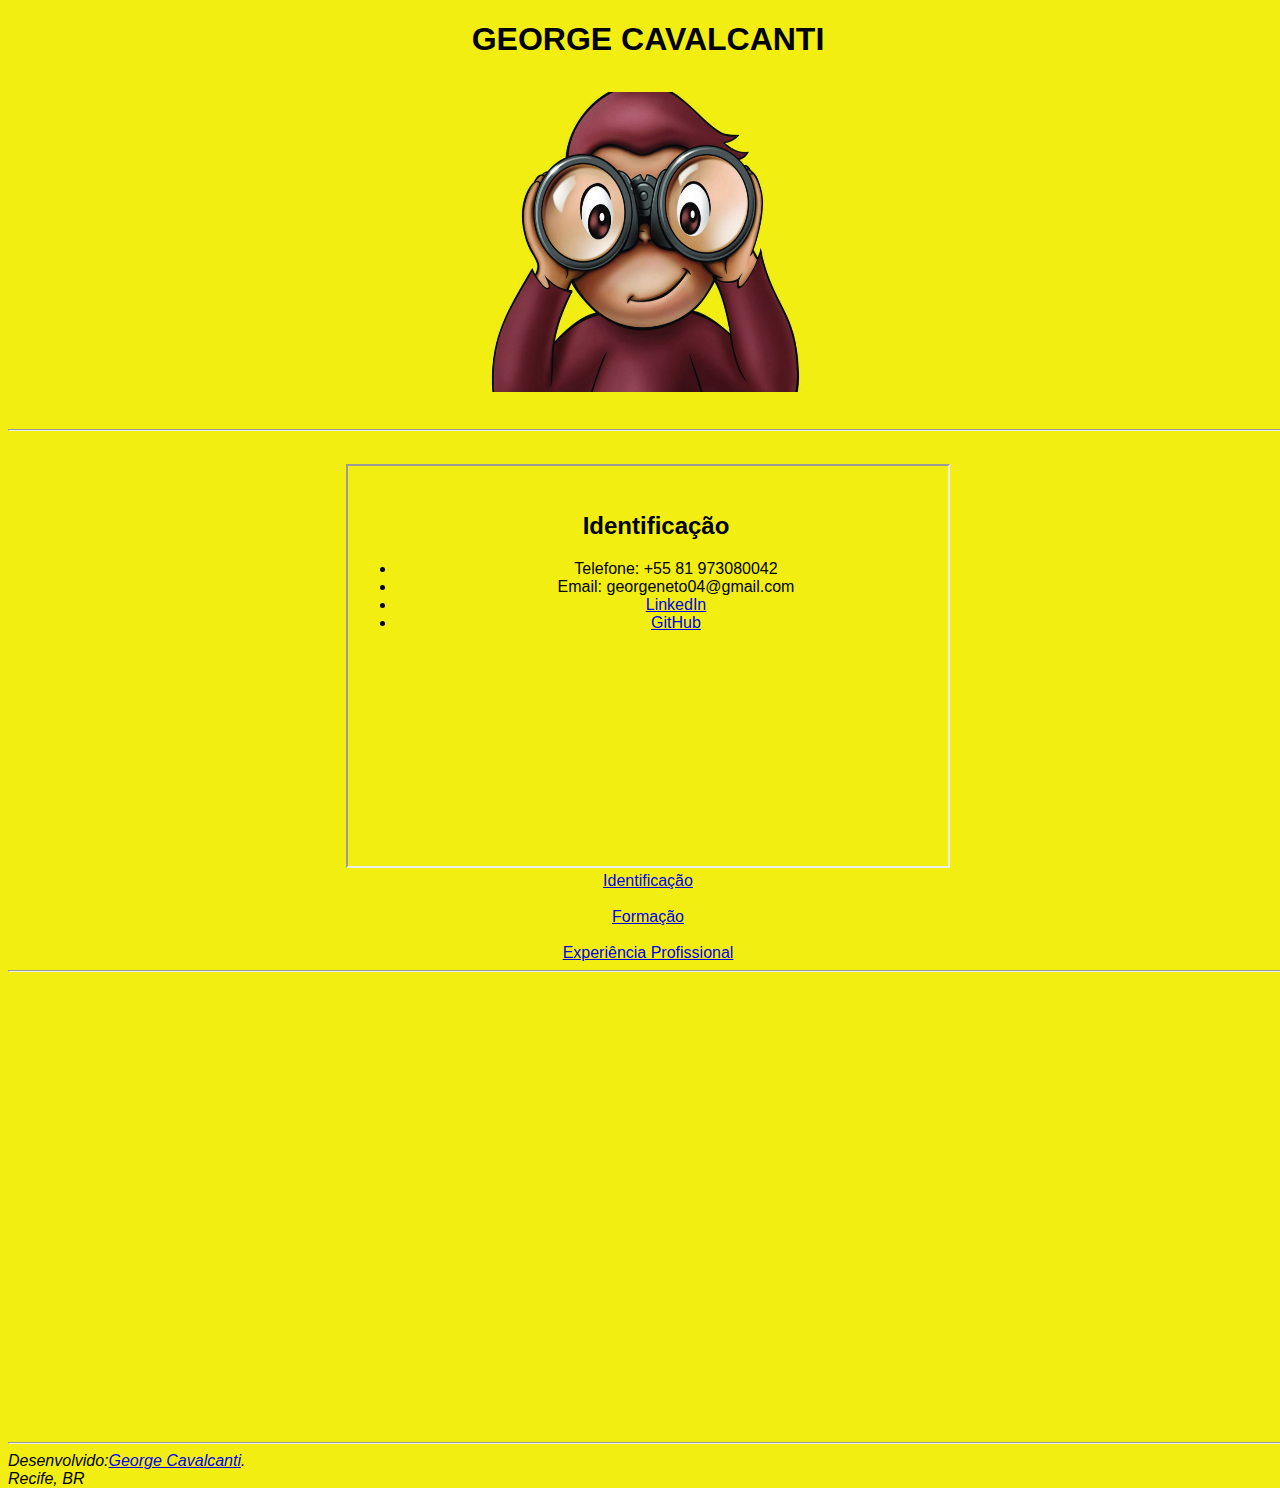
<file: Ex 2 - html/index.html>
<!DOCTYPE html>
<html lang="en">
<head> 
    <meta charset="UTF-8">
    <meta http-equiv="X-UA-Compatible" content="IE=edge">
    <meta name="viewport" content="width=device-width, initial-scale=1.0">
    <title>Currículo George</title>
    <link rel="stylesheet" href="style.css"
</head>
<body>
    <div id="apresentacao">
     <center>      
     <h1>GEORGE CAVALCANTI</h1>
     <h1 style="font-size: 50px; font-family: 'Poppins', sans-serif;"
      <div class=logo> 
      <img src="curioso.jpg" alt="George" width="500" height="300">
       <hr>
     </center>  
    </div>   

       <center>
 <iframe src="identificacao.html" width="600px" height="400px" name="main"></iframe>
<a href="identificacao.html" target="main"> <br>Identificação </br> </a> 
<a href="formacao.html" target="main"> <br> Formação </br> </a> 
<a href="experienciaprof.html" target="main"> <br> Experiência Profissional </br> </a>
    <hr>
         
    <div id="mapaEnd">
      </center>

      
        <center>
         <iframe src="https://www.google.com/maps/embed?pb=!1m18!1m12!1m3!1d3950.4793320284557!2d-34.88741928571189!3d-8.05248918266852!2m3!1f0!2f0!3f0!3m2!1i1024!2i768!4f13.1!3m3!1m2!1s0x7ab1997eb26b1bb%3A0x38559aaa17ddef7c!2sFaculdade%20Senac%20Pernambuco!5e0!3m2!1spt-BR!2sbr!4v1662042851084!5m2!1spt-BR!2sbr" width="600" height="450" style="border:0;" allowfullscreen="" loading="lazy" referrerpolicy="no-referrer-when-downgrade"></iframe>
        </center>
        <hr>
    </div>

     <div id="footer">
             <address>
                Desenvolvido:<a href="georgecmneto@fac.pe.senac.br">George Cavalcanti</a>.<br>
               Recife, BR
            </address>
    </div>

  
</body>
 
</html>
</file>
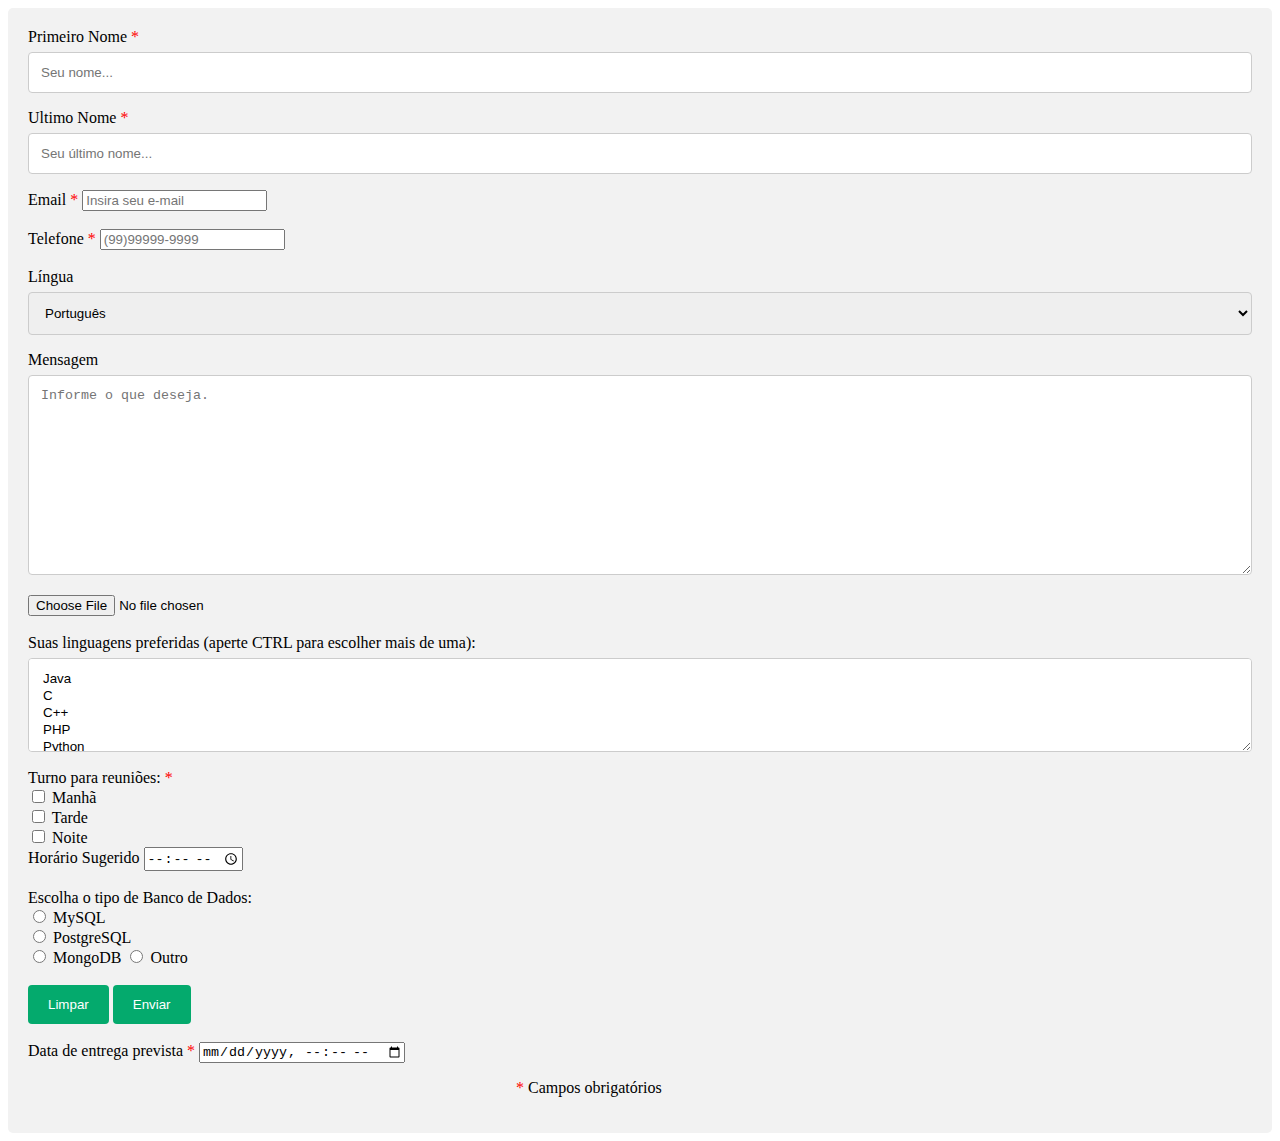
<file: Formulario/index.html>
<!DOCTYPE html>
<html>

  <head>
  <meta charset="utf-8">
  <meta name="viewport" content="width=device-width">
  <title>replit</title>
  <link href="style.css" rel="stylesheet" type="text/css" />
    </head>
    
<div class="container">
  <form action="form">               

    <!--primeiro nome-->
    
    <label for="fname">Primeiro Nome</label> <label for="fname"                      style="color:red">*</label>

    
    <input type="text" id="fname" name="firstname" placeholder="Seu nome...">

    <!--ultimo nome-->
    <label for="lname">Ultimo Nome </label> <label for="lname"                      style="color:red">*</label>
    <input type="text" id="lname" name="lastname" placeholder="Seu último nome...">

    <!--email-->
    <label for="1email">Email</label> <label for="email"                      style="color:red">*</label>
    <input type="email" placeholder="Insira seu e-mail"
    <br> <br> <br>
    
    <!--telefone -->
    <label for="telefone">Telefone</label> <label for="telefone"                      style="color:red">*</label>
    <input type="tel" id="phone" name="telefone" pattern="[+]{55}{81}[0-9]{11,14}"     required placeholder="(99)99999-9999">
    <br> <br>

    <!--lingua-->
    <label for="language">Língua</label>
    <select id="language" name="language">
      <option value="html">Português</option>
      <option value="css">Inglês</option>
      <option value="js">Espanhol</option>
    </select>

    <!--mensagem-->
    <label for="subject">Mensagem</label>
    <textarea id="subject" name="subject" placeholder="Informe o que deseja."         style="height:200px"></textarea>

    <!--arquivo-->
    <input type="file">
    <br> <br>

    <!--opcoes-->
    <label for="opcoes">Suas linguagens preferidas (aperte CTRL para escolher mais de uma):</label>

    <select id="opcoes" id="opcoes" multiple>>
    <option value="Java">Java</option>
    <option value="C">C</option>
    <option value="C++">C++</option>
    <option value="PHP">PHP</option>
    <option value="Python">Python</option> 
    </select>

    <!--checkbox-->
    <label for="checkbox">Turno para reuniões: </label> <label for="checkbox"                      style="color:red">*</label>
    <br>
    <input type="checkbox" id="1manha" name="manhã" value="manha">
    <label for="1manha"> Manhã</label><br>
    <input type="checkbox" id="1tarde" name="tarde" value="tarde">
    <label for="1tarde"> Tarde</label><br>
    <input type="checkbox" id="1noite" name="noite" value="noite">
    <label for="1noite"> Noite</label><br>
    

    <!--horariosugerido-->
     <label for="time">Horário Sugerido  </label>
     <input type="time">
    <br> <br>
    
    <!--tipobanco-->
    <label for="tipobanco">Escolha o tipo de Banco de Dados:</label>
    <br> 
    <input type="radio" id="mysql" name="fav_language" value="MySQL">
    <label for="html">MySQL</label><br>
    <input type="radio" id="postgresql" name="fav_language" value="PostgreSQL">
    <label for="css">PostgreSQL</label><br>
    <input type="radio" id="mongodb" name="fav_language" value="MongoDB">
    <label for="javascript">MongoDB</label>
    <input type="radio" id="outro" name="fav_language" value="Outro">
    <label for="javascript">Outro</label>
    <br> <br>

    <!--enviarOUlimpar-->
    <input type="reset" value="Limpar">
    <input type="submit" value="Enviar">
    <br> <br>

    <!--dataentrega-->
    <label for="date">Data de entrega prevista </label> <label for="date"                      style="color:red">*</label>
    <input type="datetime-local">


    <p>&nbsp &nbsp &nbsp &nbsp &nbsp &nbsp &nbsp &nbsp &nbsp &nbsp &nbsp &nbsp       &nbsp &nbsp &nbsp &nbsp &nbsp &nbsp &nbsp &nbsp &nbsp &nbsp &nbsp &nbsp          &nbsp &nbsp &nbsp &nbsp &nbsp &nbsp &nbsp &nbsp &nbsp &nbsp &nbsp &nbsp          &nbsp &nbsp &nbsp &nbsp &nbsp &nbsp &nbsp &nbsp &nbsp &nbsp &nbsp &nbsp          &nbsp &nbsp &nbsp &nbsp &nbsp &nbsp &nbsp &nbsp &nbsp &nbsp &nbsp &nbsp          &nbsp  <label for="campos"style="color:red">*</label> Campos obrigatórios</p>


    
  </form>
  
</div>
</file>
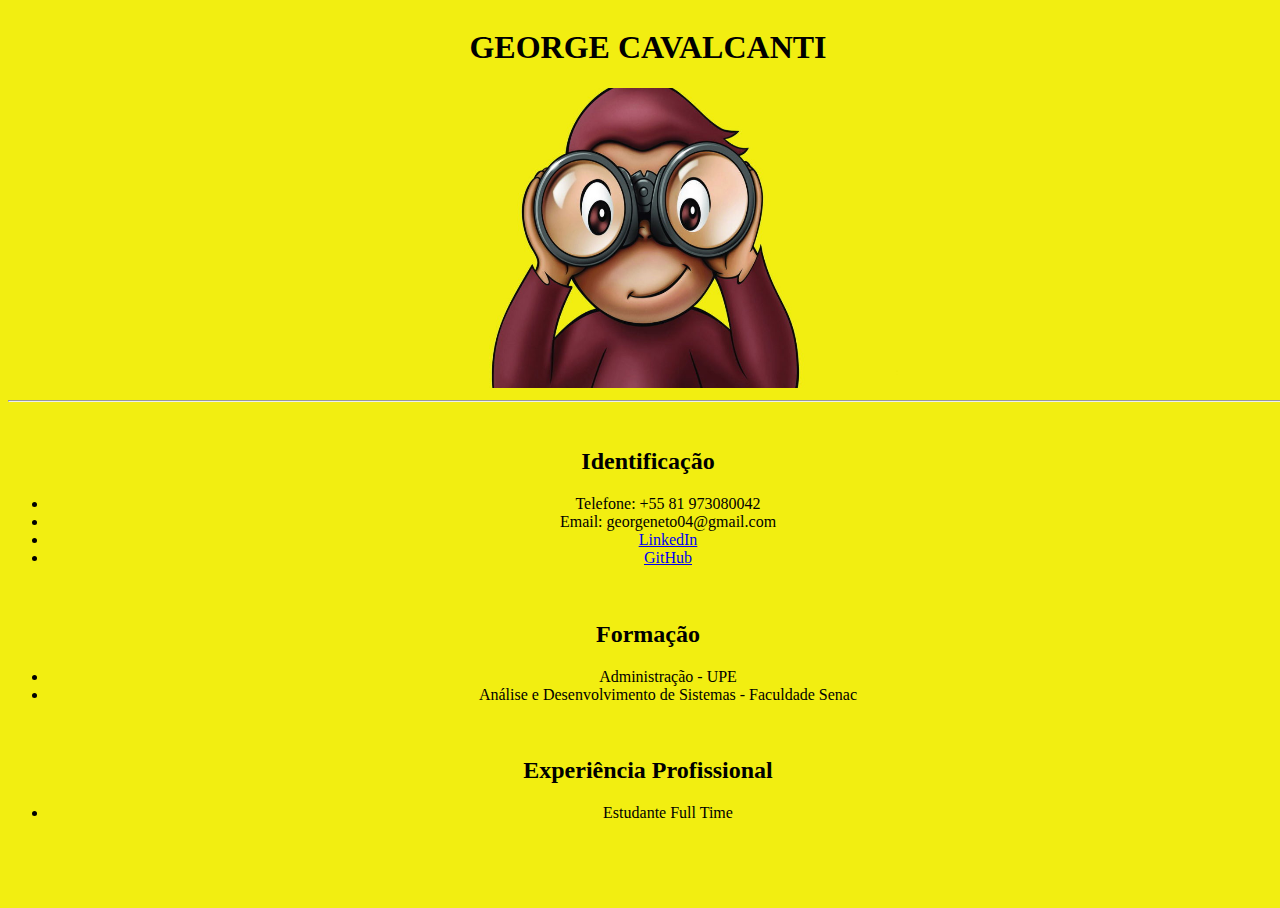
<file: code/curriculo.html>
<!DOCTYPE html>
<html lang="en">
<head>
    <center> 
    <meta charset="UTF-8">
    <meta http-equiv="X-UA-Compatible" content="IE=edge">
    <meta name="viewport" content="width=device-width, initial-scale=1.0">
    <title>Currículo George</title>
    <link rel="stylesheet" href="style.css"
</head>
<body>
    <div id="apresentacao">
     <center>      
     <h1>GEORGE CAVALCANTI</h1>
      <div class=logo> 
      <img src="curioso.jpg" alt="George" width="500" height="300">
       <hr>
     </center>  
    </div>

    <div id="identificacao">
        <br>
        <h2>Identificação</h2>
        <ul> 
                <li><a> Telefone: +55 81 973080042 </a></li>
                <li><a> Email: georgeneto04@gmail.com </a></li>
                <li><a href="https://www.linkedin.com/in/george-maciel-7b9428219">LinkedIn</a></li>
                <li><a href="#">GitHub</a></li>
        </ul>
    </div>

    <div id="formacao">
        <br>
        <h2>Formação</h2>
        <ul> 
                <li><a>Administração - UPE  </a></li>
                <li><a>Análise e Desenvolvimento de Sistemas - Faculdade Senac</a></li>
        </ul>
    </div>

    <div id="experienciaprof">
        <br>
        <h2>Experiência Profissional</h2>
        <ul> 
                <li><a> Estudante Full Time </a></li>
        </ul>
    </div>
</center>

</body>
</html>
</file>
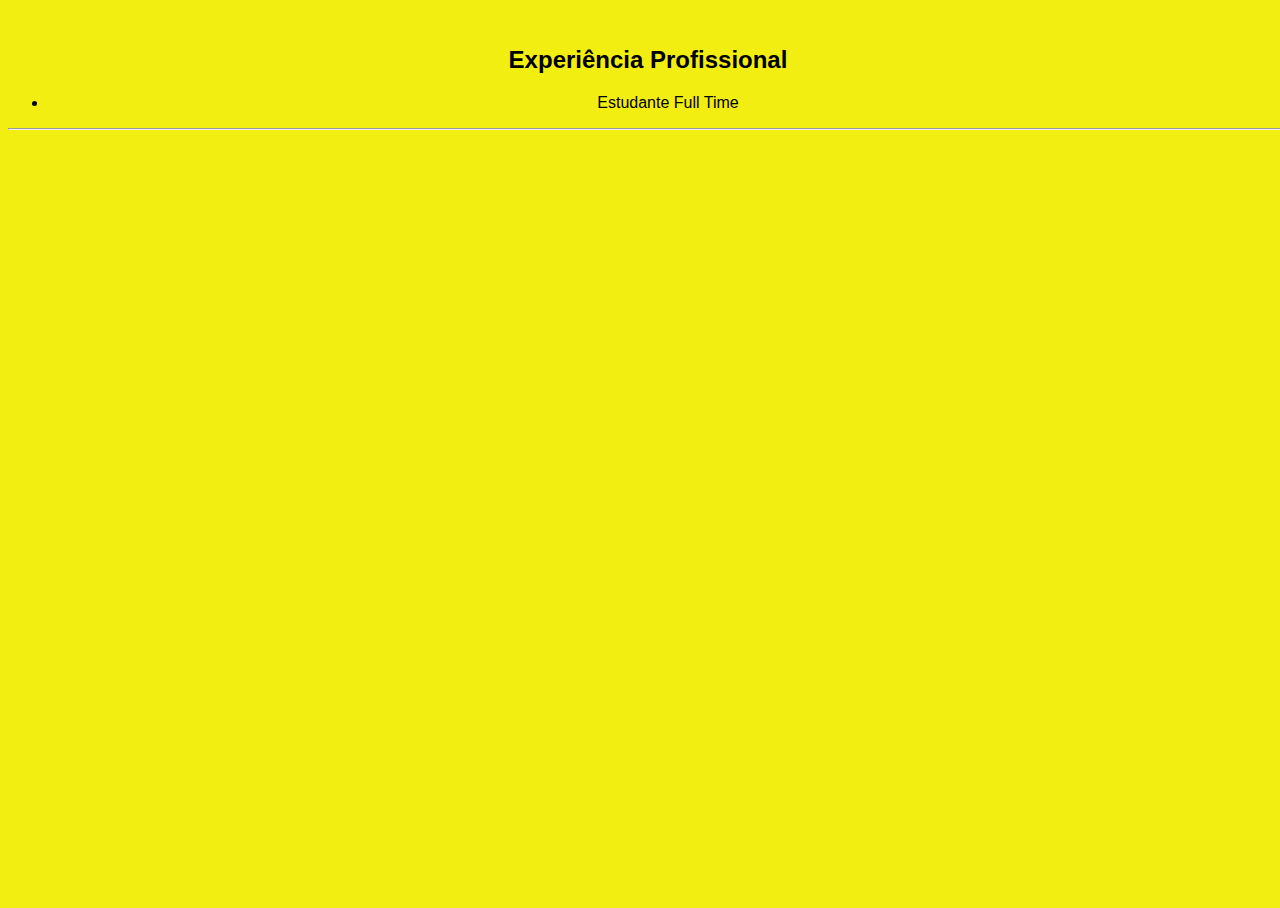
<file: Ex 2 - html/experienciaprof.html>
<!DOCTYPE html>
<html lang="en">
<head> 
    <meta charset="UTF-8">
    <meta http-equiv="X-UA-Compatible" content="IE=edge">
    <meta name="viewport" content="width=device-width, initial-scale=1.0">
    <title>Currículo George</title>
    <link rel="stylesheet" href="style.css"
</head>
<body>
    <div id="experienciaprof">
        <center>
        <br>
        <h2>Experiência Profissional</h2>
        <ul> 
                <li><a> Estudante Full Time </a></li>
        </ul>
        </center>
    </div>
        </tr>
            </table>
        </center>
        <hr>
    </div>
</file>
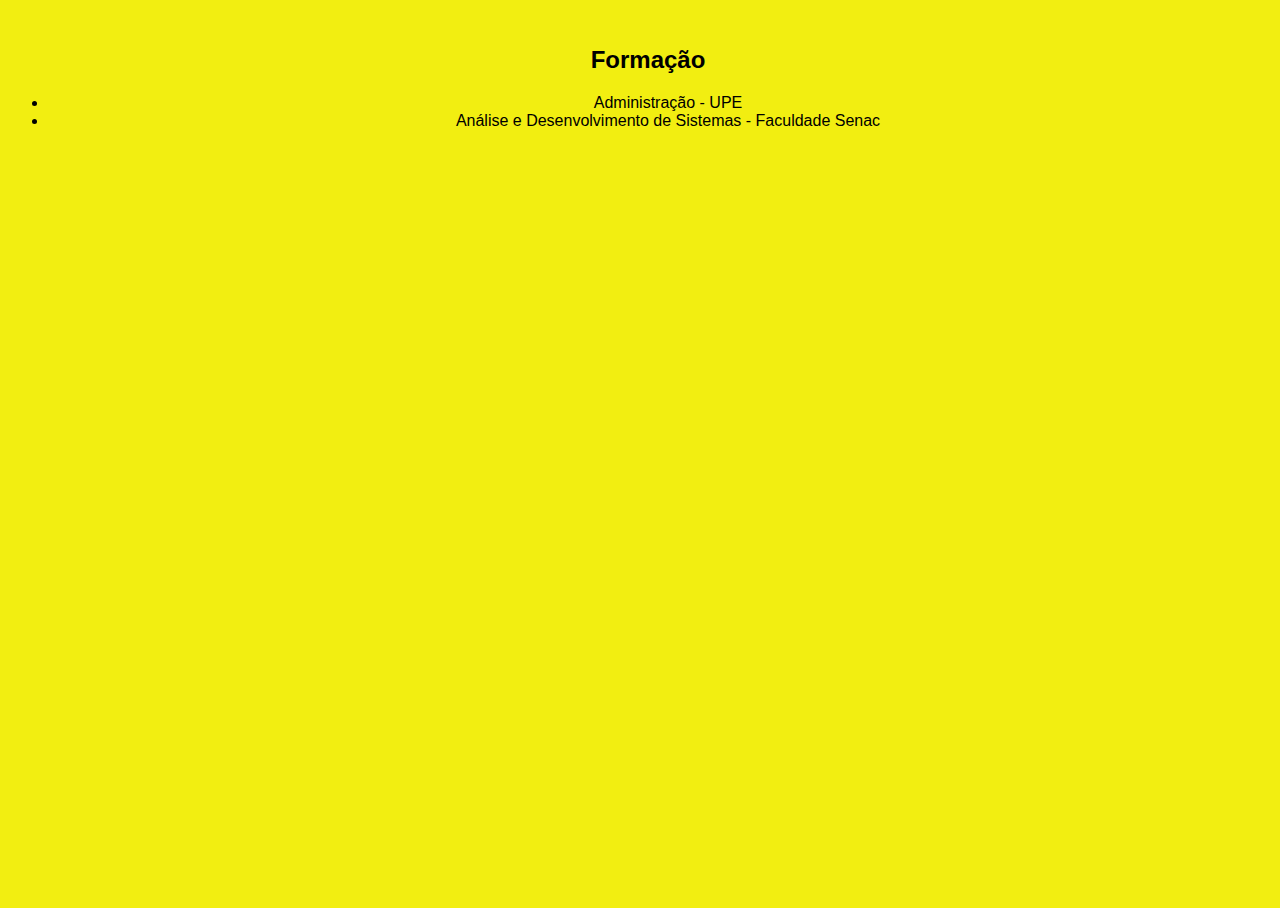
<file: Ex 2 - html/formacao.html>
<!DOCTYPE html>
<html lang="en">
<head> 
    <meta charset="UTF-8">
    <meta http-equiv="X-UA-Compatible" content="IE=edge">
    <meta name="viewport" content="width=device-width, initial-scale=1.0">
    <title>Currículo George</title>
    <link rel="stylesheet" href="style.css"
</head>
<body>
    <div id="formacao">
        <center>
        <br>
        <h2>Formação</h2>
        <ul> 
                <li><a>Administração - UPE  </a></li>
                <li><a>Análise e Desenvolvimento de Sistemas - Faculdade Senac</a></li>
        </ul>
        </center>
</file>
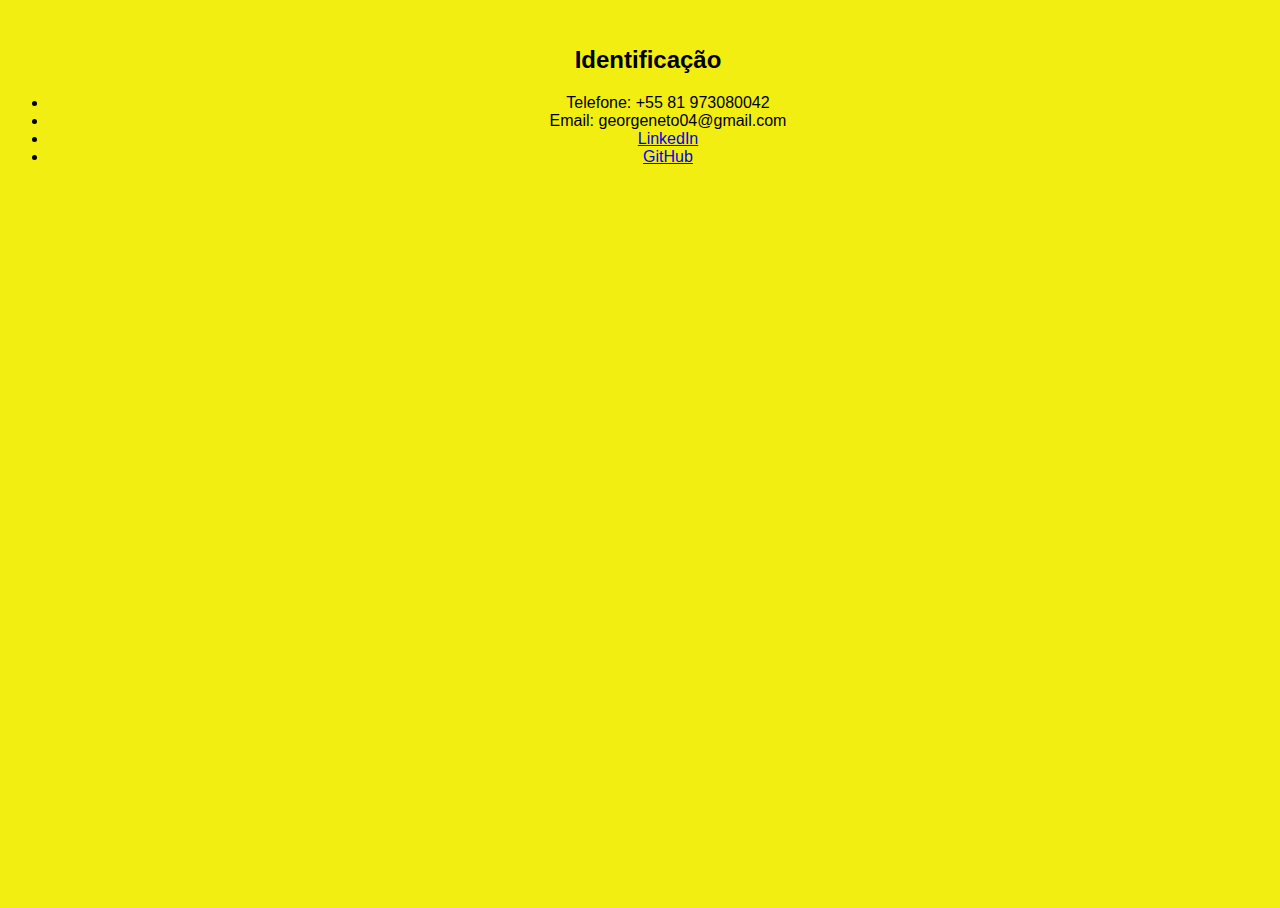
<file: Ex 2 - html/identificacao.html>
<!DOCTYPE html>
<html lang="en">
<head> 
    <meta charset="UTF-8">
    <meta http-equiv="X-UA-Compatible" content="IE=edge">
    <meta name="viewport" content="width=device-width, initial-scale=1.0">
    <title>Currículo George</title>
    <link rel="stylesheet" href="style.css"
</head>
<body>
 
    <div id="identificacao">
        <center>
        <br>
        <h2>Identificação</h2>
        <ul> 
                <li><a> Telefone: +55 81 973080042 </a></li>
                <li><a> Email: georgeneto04@gmail.com </a></li>
                <li><a href="https://www.linkedin.com/in/george-maciel-7b9428219">LinkedIn</a></li>
                <li><a href="#">GitHub</a></li>
</file>
<file: Ex 2 - html/style.css>
html, body, style {
  height: 100%;
  width: 100%;
  position: relative;
  background: linear-gradient(to right, #f2ee11, #f2ee11);
  font-family: Arial, Helvetica, sans-serif;

}
</file>
<file: Formulario/style.css>
input[type=text], select, textarea {
  width: 100%; 
  padding: 12px; 
  border: 1px solid #ccc;
  border-radius: 4px; 
  box-sizing: border-box; 
  margin-top: 6px; 
  margin-bottom: 16px; 
  resize: vertical 
}


input[type=submit] {
  background-color: #04AA6D;
  color: white;
  padding: 12px 20px;
  border: none;
  border-radius: 4px;
  cursor: pointer;
}  


input[type=submit]:hover {
  background-color: #45a049;
}


input[type=reset]:hover {
  background-color: #45a049;
}
input[type=reset] {
  background-color: #04AA6D;
  color: white;
  padding: 12px 20px;
  border: none;
  border-radius: 4px;
  cursor: pointer;  }


.container {
  border-radius: 5px;
  background-color: #f2f2f2;
  padding: 20px;  }

  label.fname { 
       color:#FF0000;
    }

  
}




  










  
  
  
}
</file>
<file: code/style.css>
html, body {
  height: 100%;
  width: 100%;
  position: relative;
  overflow: hidden;
  background: linear-gradient(to right, #f2ee11, #f2ee11)
}
</file>
